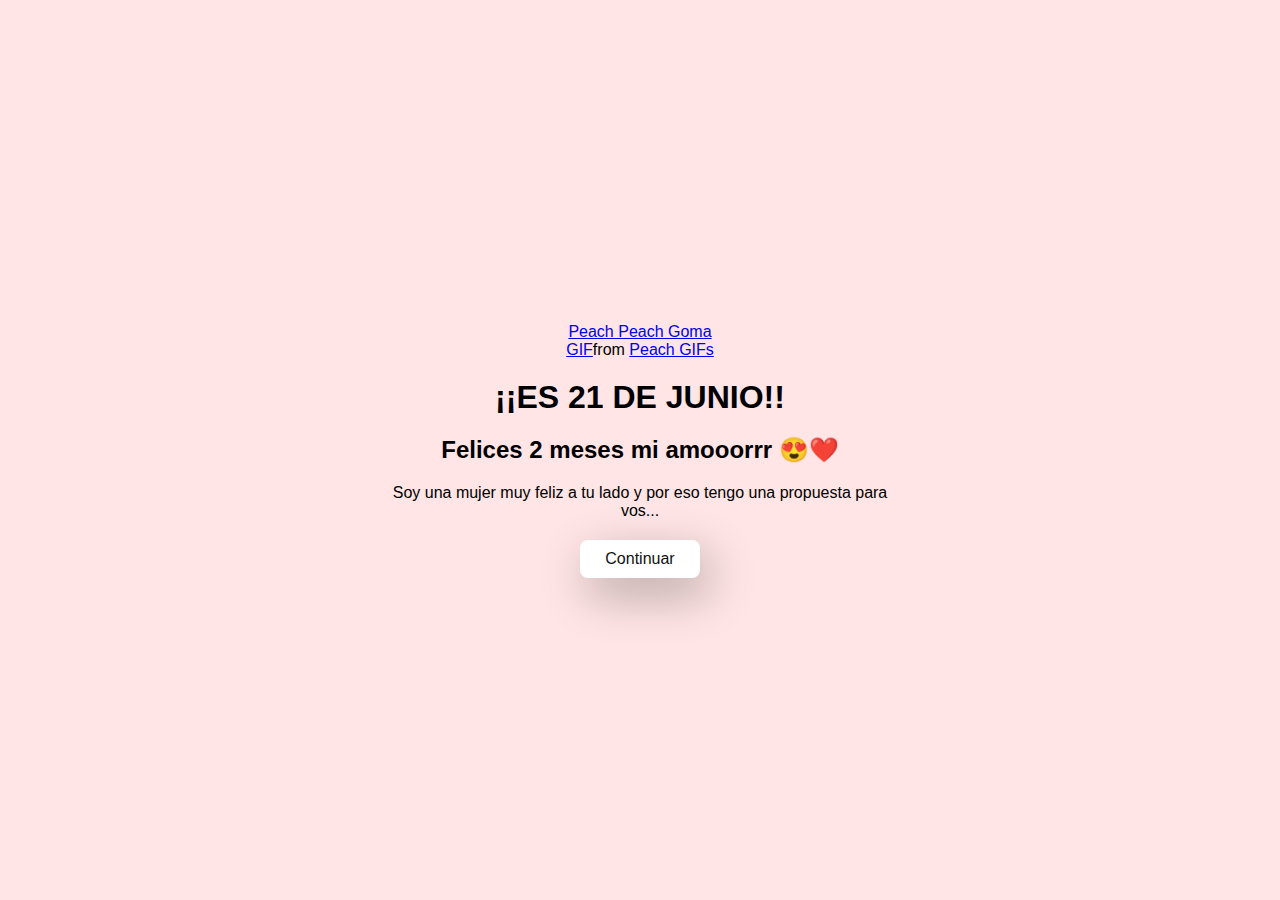
<file: index.html>
<!DOCTYPE html>
<html lang="es">
<head>
    <meta charset="UTF-8">
    <meta name="viewport" content="width=device-width, initial-scale=1.0">
    <link rel="stylesheet" href="./style.css">
    <title>Felices 2 meses ❤️</title>
</head>
<body>
    <div class="container">

        <div class="tenor-gif-embed" data-postid="12413317499980731043" data-share-method="host" data-aspect-ratio="1.29016" data-width="100%"><a href="https://tenor.com/view/peach-peach-goma-peach-and-goma-shake-shaking-gif-12413317499980731043">Peach Peach Goma GIF</a>from <a href="https://tenor.com/search/peach-gifs">Peach GIFs</a></div> <script type="text/javascript" async src="https://tenor.com/embed.js"></script>

        <h1>¡¡ES 21 DE JUNIO!!</h1>

        <h2>Felices 2 meses mi amooorrr 😍❤️</h2>
    
        <p>Soy una mujer muy feliz a tu lado y por eso tengo una propuesta para vos...</p>
        <div class="btn">
            <a href="propuesta.html" title="maver que quiere esta pesada">Continuar</a>
        </div>
    </div>
</body>
</html>
</file>
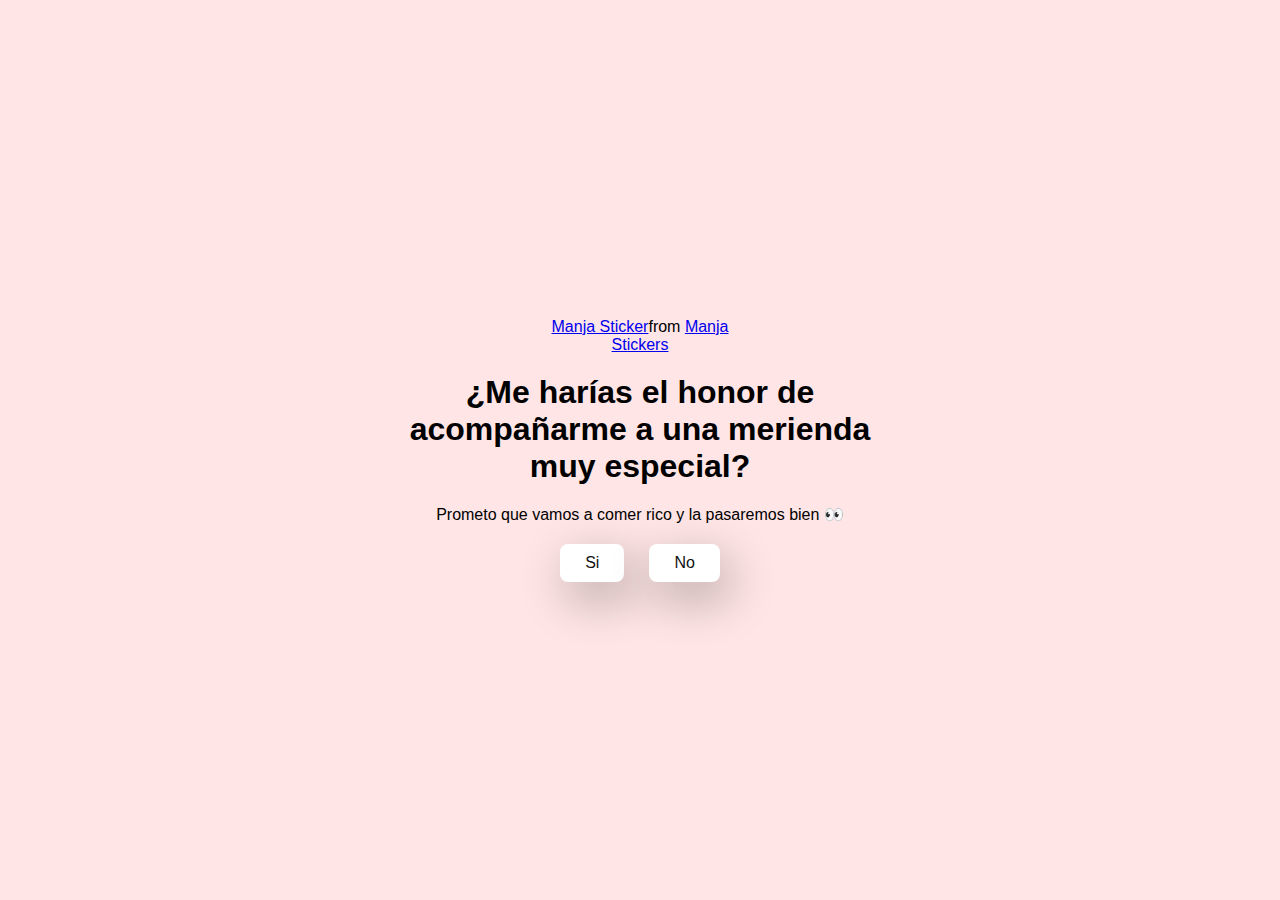
<file: propuesta.html>
<!DOCTYPE html>
<html lang="en">
<head>
    <meta charset="UTF-8">
    <meta name="viewport" content="width=device-width, initial-scale=1.0">
    <link rel="stylesheet" href="./style.css">
    <title>Propuesta</title>
</head>
<body>
    <div class="container">

        <div class="tenor-gif-embed" data-postid="22885016" data-share-method="host" data-aspect-ratio="1.04918" data-width="100%">
        <a href="https://tenor.com/view/manja-gif-22885016">Manja Sticker</a>from <a href="https://tenor.com/search/manja-stickers">Manja Stickers</a></div>
         <script type="text/javascript" async src="https://tenor.com/embed.js"></script>
        <h1>¿Me harías el honor de acompañarme a una merienda muy especial? </h1>
        <p>Prometo que vamos a comer rico y la pasaremos bien 👀</p>

        <div class="btn">
            <a href="/html/si.html" title="MAS TE VALE">Si</a>
            <a href="/html/no1.html" title="no te conviene tocar este">No</a>
        </div>
    </div>
</body>
</html>
</file>
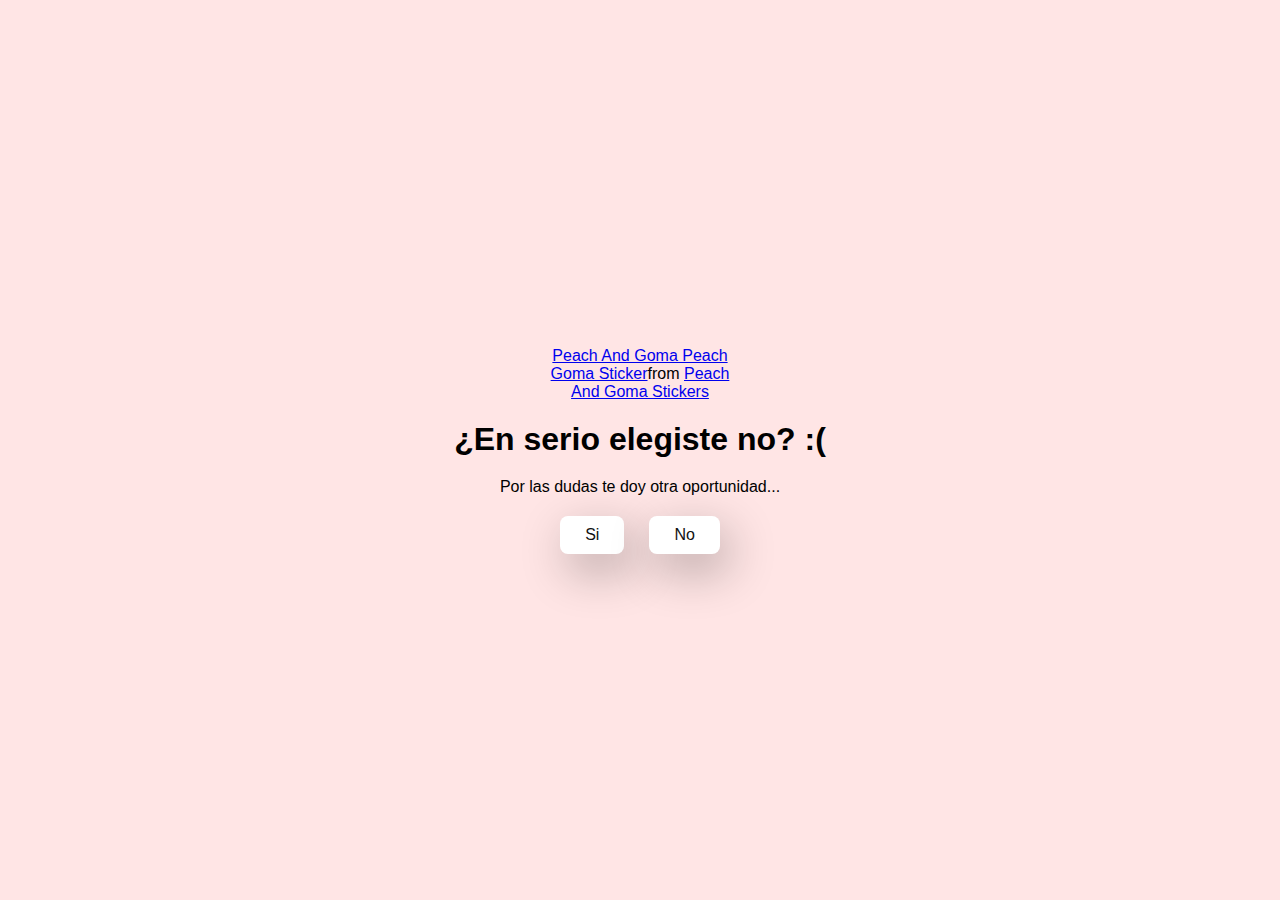
<file: html/no1.html>
<!DOCTYPE html>
<html lang="en">
<head>
    <meta charset="UTF-8">
    <meta name="viewport" content="width=device-width, initial-scale=1.0">
    <link rel="stylesheet" href="../style.css">
    <title>dijo que no pipipi</title>
</head>
<body>
    <div class="container">

       <div class="tenor-gif-embed" data-postid="2519951546603969360" data-share-method="host" data-aspect-ratio="1.0641" data-width="100%"><a href="https://tenor.com/view/peach-and-goma-peach-goma-peachy-goma-peach-cat-goma-peach-gif-2519951546603969360">Peach And Goma Peach Goma Sticker</a>from <a href="https://tenor.com/search/peach+and+goma-stickers">Peach And Goma Stickers</a></div> <script type="text/javascript" async src="https://tenor.com/embed.js"></script>


        <h1>¿En serio elegiste no? :( </h1>
        <p>Por las dudas te doy otra oportunidad...</p>

        <div class="btn">
            <a href="./html/si.html" title="veo que nos vamos entendiendo">Si</a>
            <a href="./no2.html" title="gay el que toca este">No</a>
        </div>
    </div>
</body>
</html>
</file>
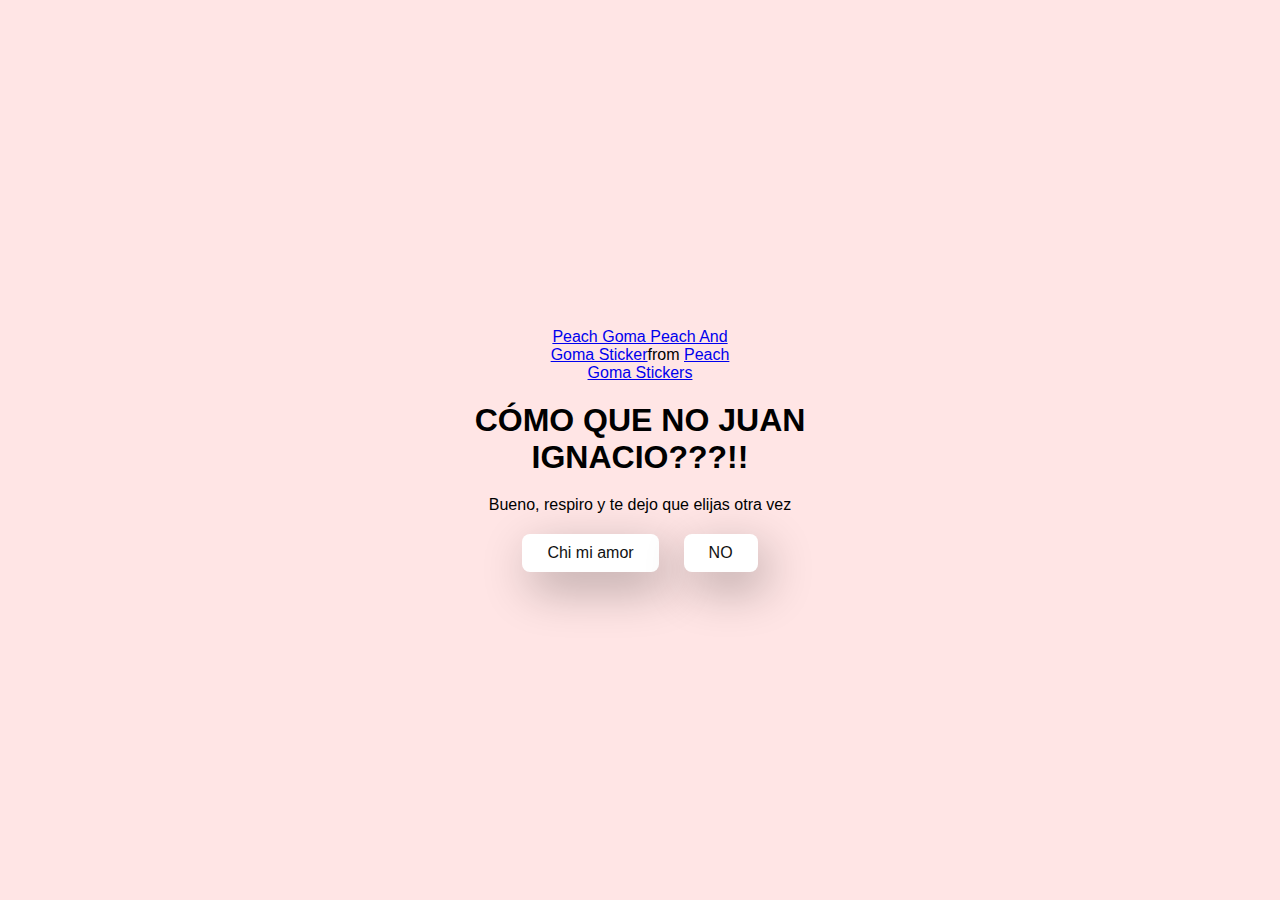
<file: html/no2.html>
<!DOCTYPE html>
<html lang="en">
<head>
    <meta charset="UTF-8">
    <meta name="viewport" content="width=device-width, initial-scale=1.0">
    <link rel="stylesheet" href="../style.css">
    <title>otra vez no</title>
</head>
<body>
    <div class="container">

      <div class="tenor-gif-embed" data-postid="26865195" data-share-method="host" data-aspect-ratio="1.37339" data-width="100%"><a href="https://tenor.com/view/peach-goma-peach-and-goma-peach-peach-cat-slap-gif-26865195">Peach Goma Peach And Goma Sticker</a>from <a href="https://tenor.com/search/peach+goma-stickers">Peach Goma Stickers</a></div> <script type="text/javascript" async src="https://tenor.com/embed.js"></script>


        <h1>CÓMO QUE NO JUAN IGNACIO???!!</h1>
        <p>Bueno, respiro y te dejo que elijas otra vez</p>

        <div class="btn">
            <a href="../html/si.html" title="Asi me gusta :3">Chi mi amor</a>
            <a href="./no3.html" title="se está sorteando...">NO</a>
        </div>
    </div>
</body>
</html>
</file>
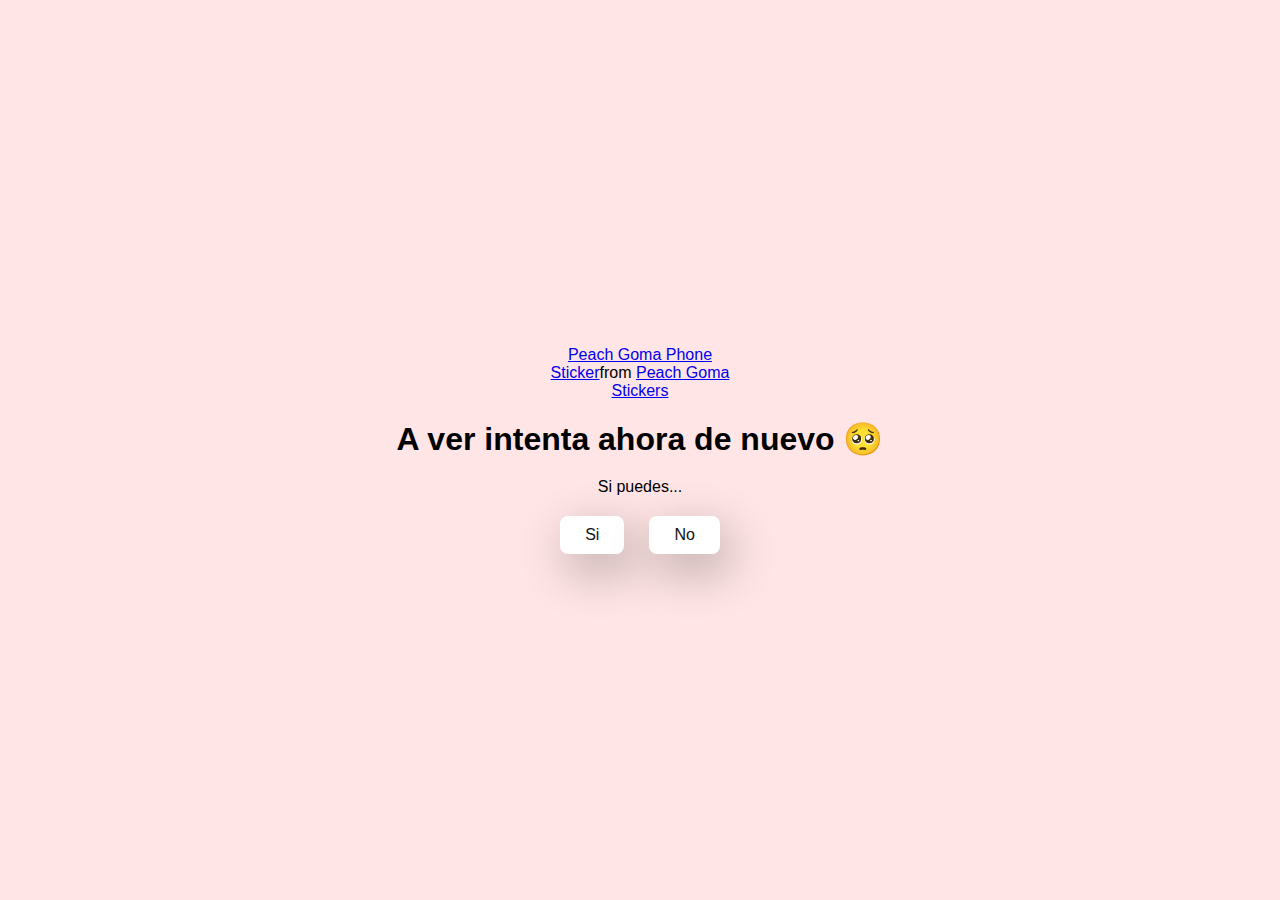
<file: html/no3.html>
<!DOCTYPE html>
<html lang="en">
<head>
    <meta charset="UTF-8">
    <meta name="viewport" content="width=device-width, initial-scale=1.0">
    <link rel="stylesheet" href="../style.css">
    <title>asdfnkfnfl</title>
</head>
<body>
    <div class="container">

      <div class="tenor-gif-embed" data-postid="15974530976611222074" data-share-method="host" data-aspect-ratio="1.26442" data-width="100%"><a href="https://tenor.com/view/peach-goma-phone-gif-15974530976611222074">Peach Goma Phone Sticker</a>from <a href="https://tenor.com/search/peach+goma-stickers">Peach Goma Stickers</a></div> <script type="text/javascript" async src="https://tenor.com/embed.js"></script>

        <h1>A ver intenta ahora de nuevo 🥺</h1>
        <p>Si puedes...</p>

        <div class="btn">
            <a href="./si.html">Si</a>
            <a href="#" id="random-move">No</a>
        </div>
    </div>

    <script src="../script.js"></script>
</body>
</html>
</file>
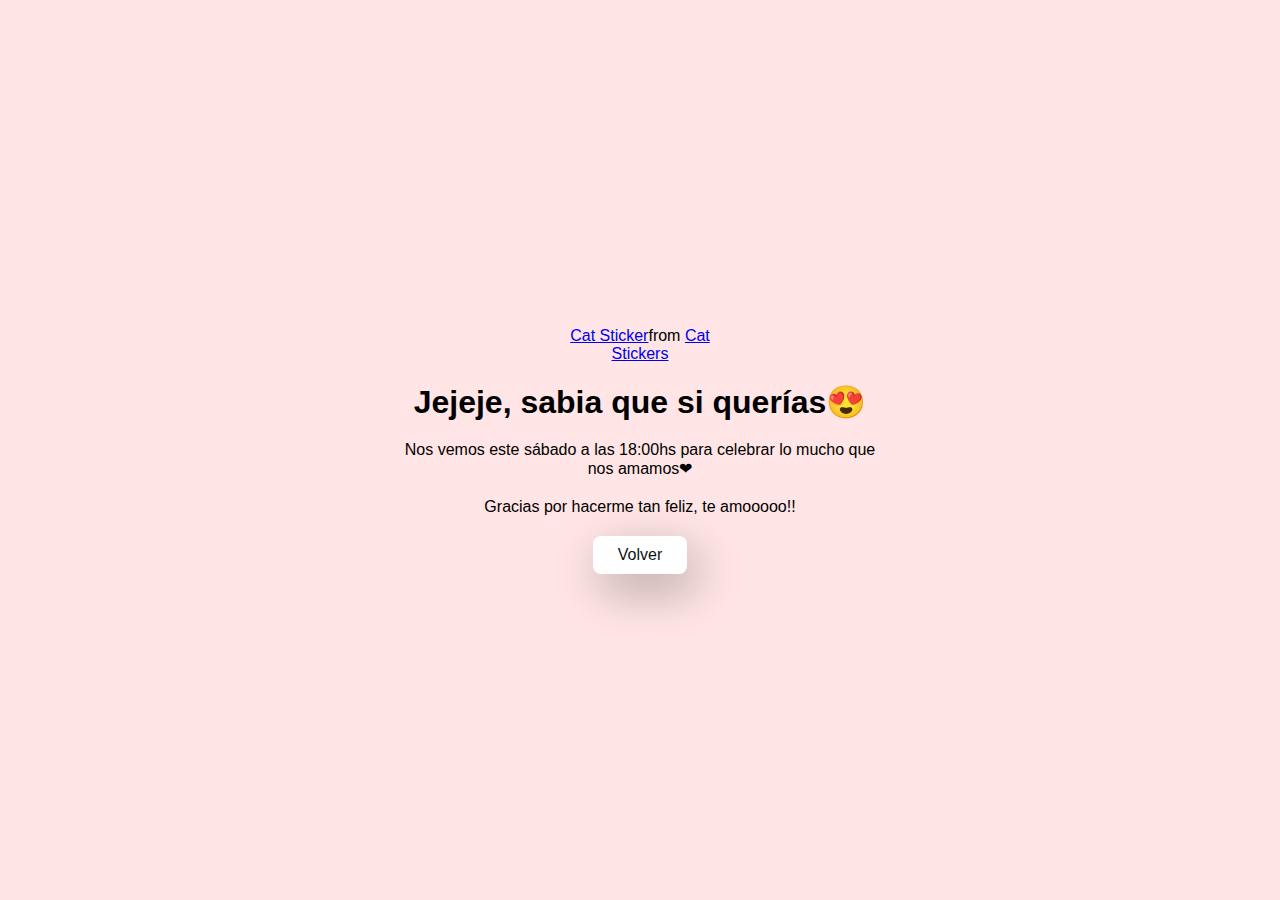
<file: html/si.html>
<!DOCTYPE html>
<html lang="en">
<head>
    <meta charset="UTF-8">
    <meta name="viewport" content="width=device-width, initial-scale=1.0">
    <link rel="stylesheet" href="../style.css">
    <title>Dijo que zi</title>
</head>
<body>
    <div class="container">

       <div class="tenor-gif-embed" data-postid="11266936826464471605"    data-share-method="host" data-aspect-ratio="1.06195" data-width="100%">
        
         <a href="https://tenor.com/view/cat-gif-11266936826464471605">Cat Sticker</a>from <a href="https://tenor.com/search/cat-stickers">Cat Stickers</a>
       </div>
       
       <script type="text/javascript" async src="https://tenor.com/embed.js"></script>

        <h1>Jejeje, sabia que si querías😍</h1>
        <p>Nos vemos este sábado a las 18:00hs para celebrar lo mucho que nos amamos❤ </p>
        <p>Gracias por hacerme tan feliz, te amooooo!!</p>

          <div class="btn">
            <a href="../index.html">Volver</a>
        </div>
    </div>
</body>
</html>
</file>
<file: style.css>
* {
    margin: 0;
    padding: 0;
    box-sizing: border-box;
    font-family: sans-serif;
}

body {
    width: 100%;
    min-height: 100vh;
    display: flex;
    justify-content: center;
    align-items: center;
    background-color: #ffe5e5;
}

.container {
    display: flex;
    flex-direction: column;
    text-align: center;
    align-items: center;
    gap: 20px;
    max-width: 500px;
    margin: 20px;
}

.container .tenor-gif-embed {
    max-width: 200px;
}

.container .btn {
    display: flex;
    gap: 25px;
}

.btn a {
    text-decoration: none;
    color: #111;
    background:#fff;
    padding: 10px 25px;
    border-radius: 8px;
    box-shadow: 0.5rem 1rem 3rem hsl(0, 0%, 0%, 0.3);
}
</file>
